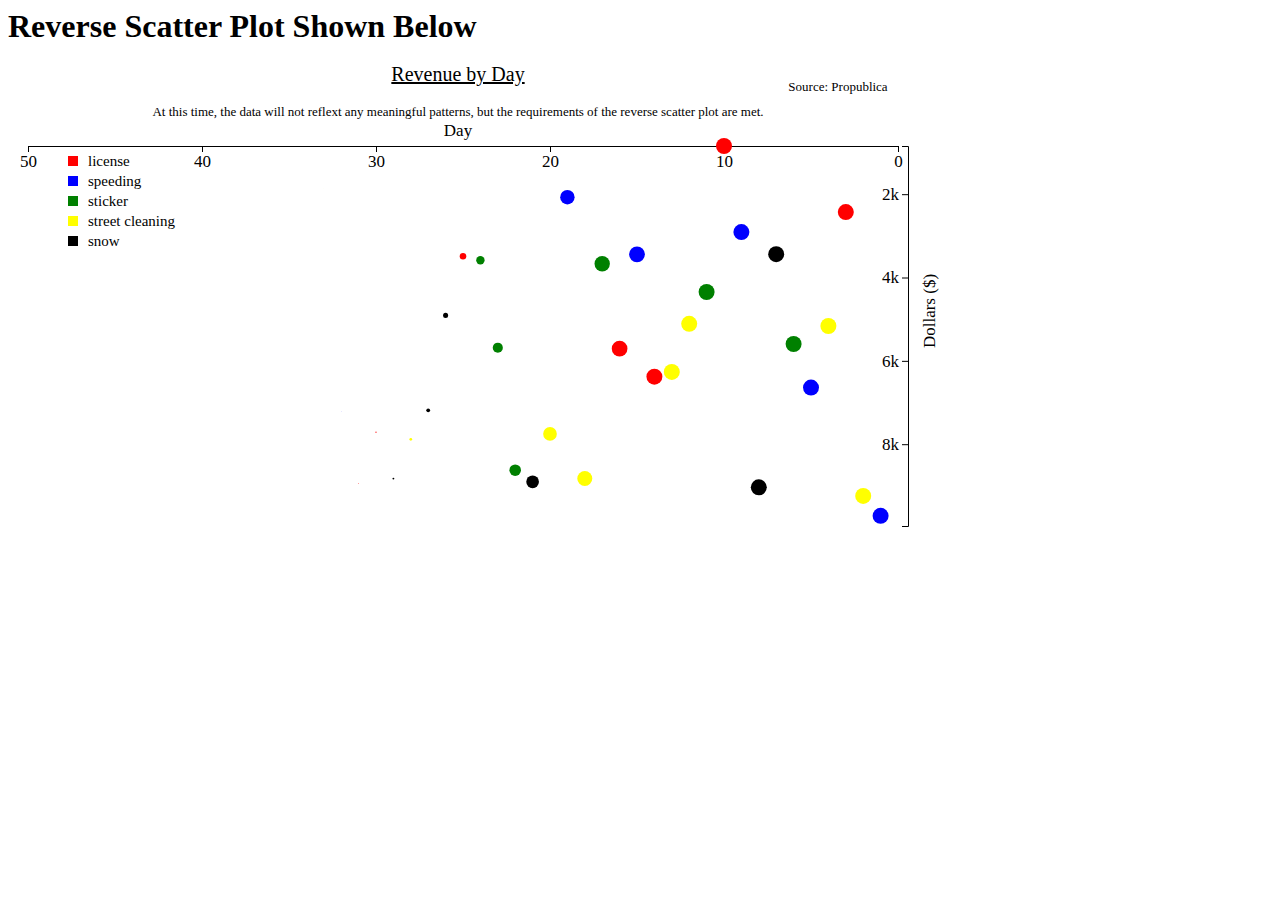
<file: d3-project/index.html>
<HTML>
    <HEAD>
        <TITLE>Your Title Here</TITLE>
        <link rel="stylesheet" type="text/css" href="style.css">
    </HEAD>

    <BODY BGCOLOR="FFFFFF">
        <H1>Reverse Scatter Plot Shown Below</H1>
        <div id="chart"></div>
        <br>
            <script type="text/javascript" src="lib/d3.js"></script>
            <script type="text/javascript" src="script.js"></script>
    </BODY>

</HTML>
</file>
<file: d3-project/style.css>
div svg text {
    font-family: 'sans-serif';
    font-size: 17;
}
</file>
